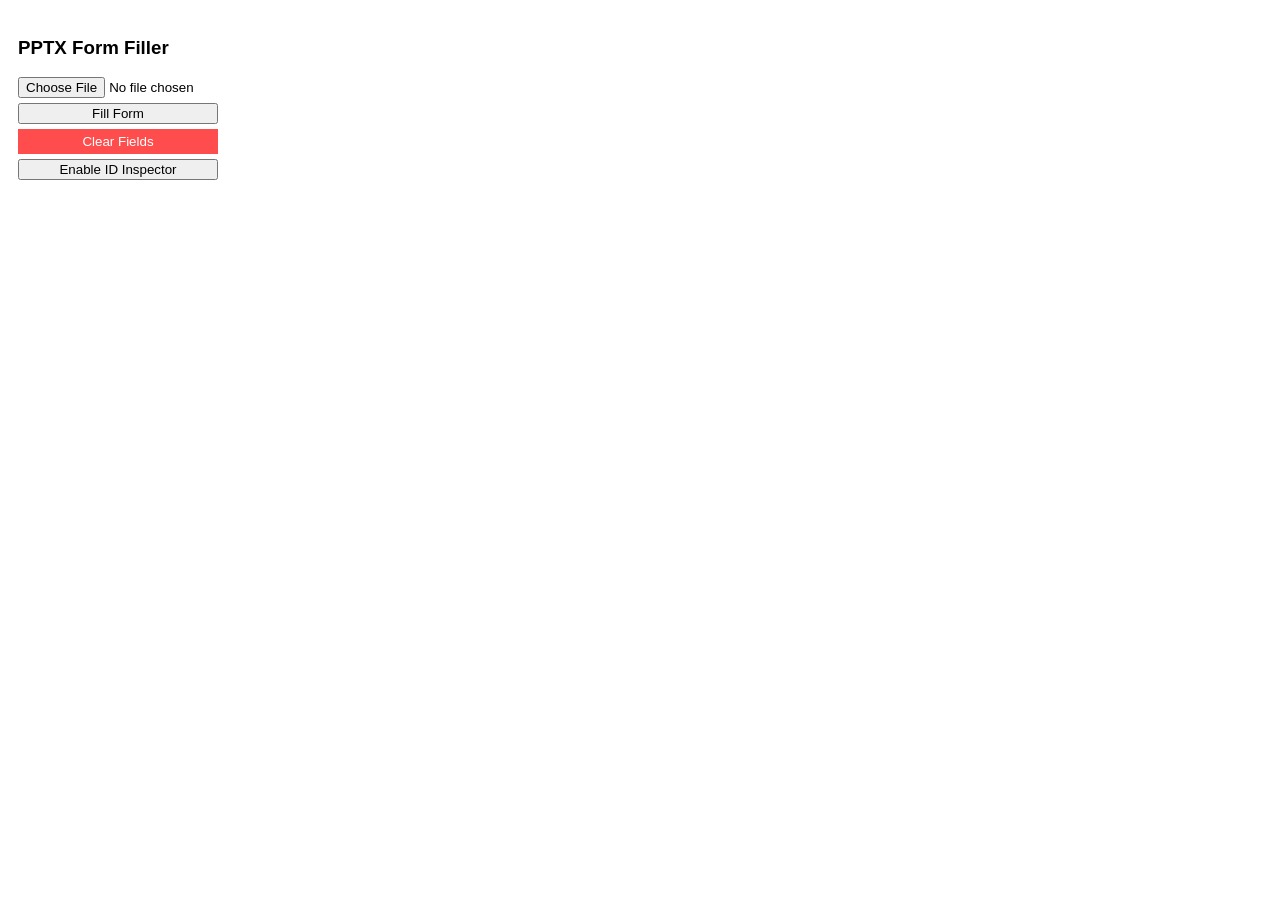
<file: pptx-web-filler/popup.html>
<!DOCTYPE html>
<html>
<head>
  <style>
    body { width: 200px; padding: 10px; font-family: sans-serif; }
    button { width: 100%; margin-top: 5px; }
    #resetBtn { background-color: #ff4d4d; color: white; border: none; padding: 5px; cursor: pointer; }
  </style>
</head>
<body>
  <h3>PPTX Form Filler</h3>
  <input type="file" id="pptxInput" accept=".pptx" />
  <button id="processBtn">Fill Form</button>
  <button id="resetBtn">Clear Fields</button>
  <button id="inspectorBtn">Enable ID Inspector</button>
  <script src="jszip.min.js"></script>
  <script src="popup.js"></script>
</body>
</html>
</file>
